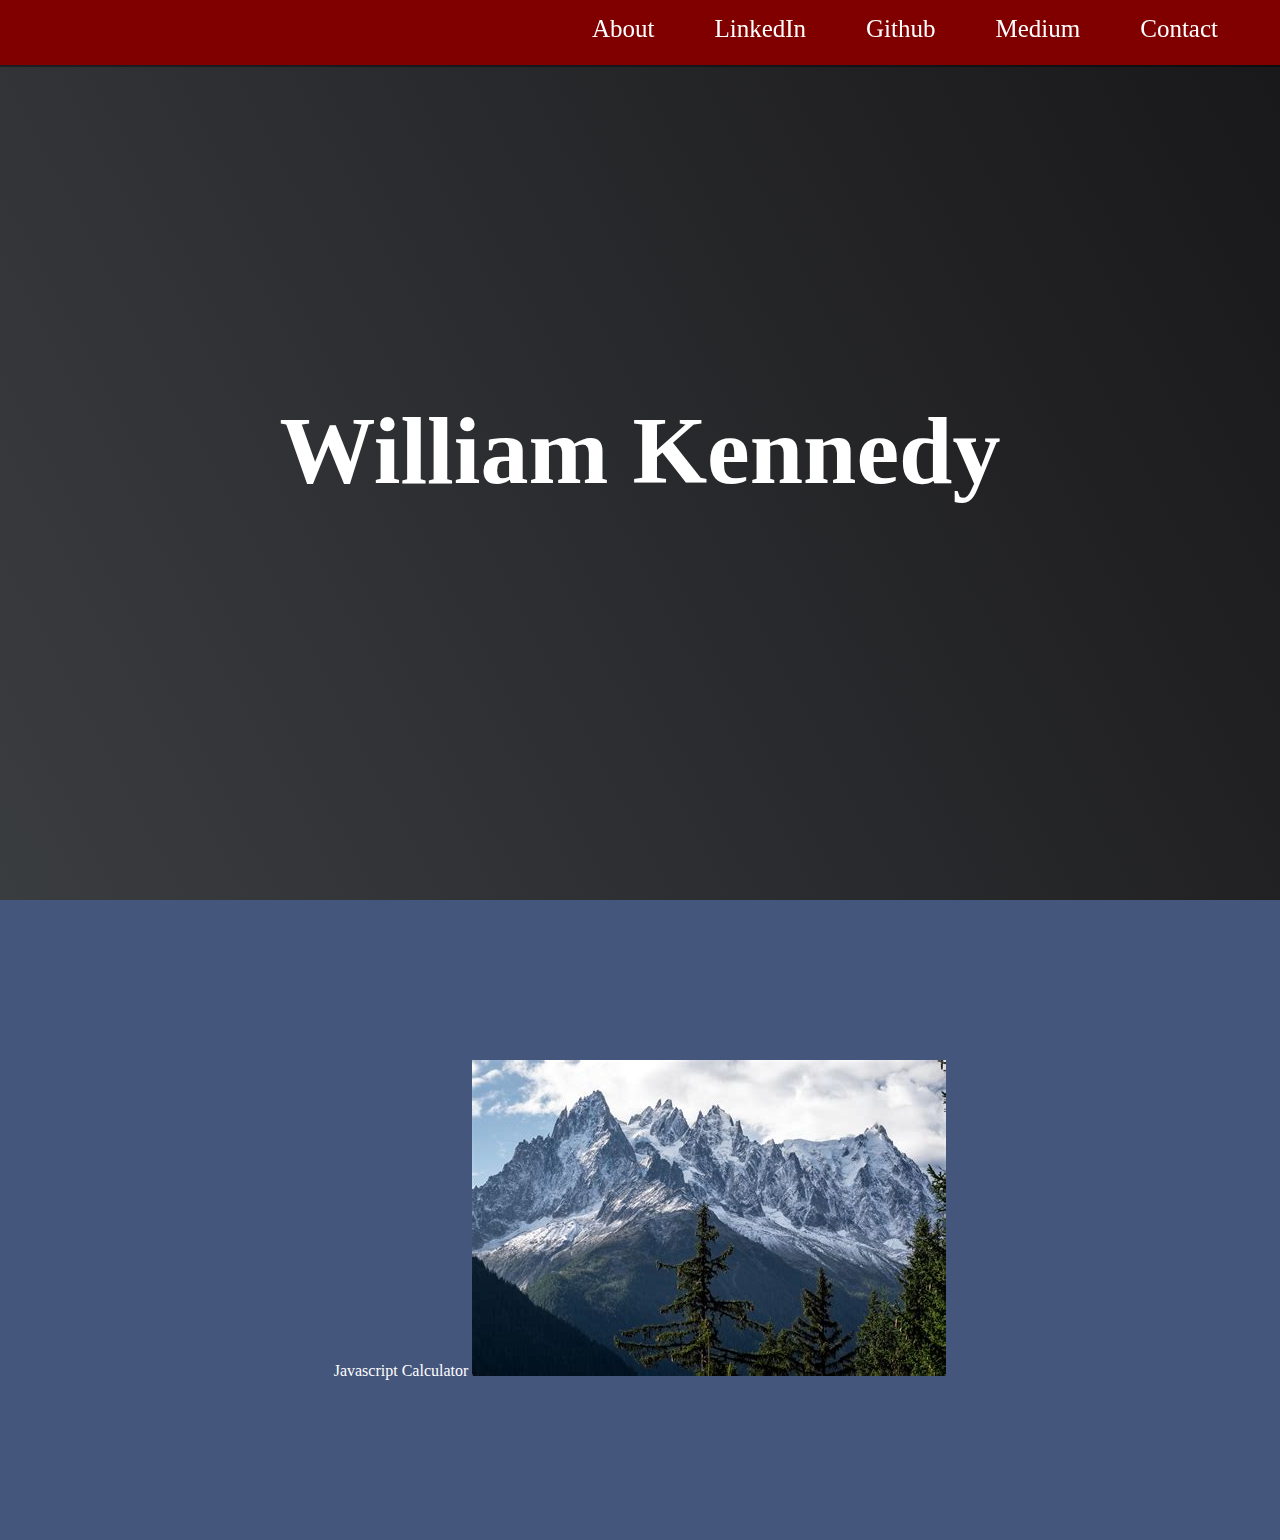
<file: index.html>
<!DOCTYPE html>
<html>
  <head>
    <meta name="viewport" content="width=device-width, initial-scale=1.0">
    
    <title>William's Portfolio</title>
    <link rel="stylesheet" href="index.css">
  </head>

  <header>
    <nav id="navbar" class="nav">
      <ul class="nav-list">
        <li><a href="../index.html">About</a></li>
        <li><a href="https://www.linkedin.com/in/william-kennedy-030802187/">LinkedIn<a/></li>
        <li><a id="profile-link" href="https://github.com/TechnologicalStandpoint" target='_blank'>Github</a></li>
        <li><a href="#">Medium</a>
        <li><a href="#">Contact</a>
      </ul>
    </nav>
  </header>

  <body id="main-body">
    <section id="welcome-section" class="welcome-section">
      <h1>William Kennedy</h1>
    </section>
    
   <section id='projects' class="projects-section">
     <link class="project-tile"><a href="Calculator/calculator.html" target="_blank">Javascript Calculator</a></link>
     <link class="project-tile"><a href="worldMountains/mountains.html" target="_blank"><img src="mountain.jpeg"></a></link>
    </section>
  </body>
  
</html>
</file>
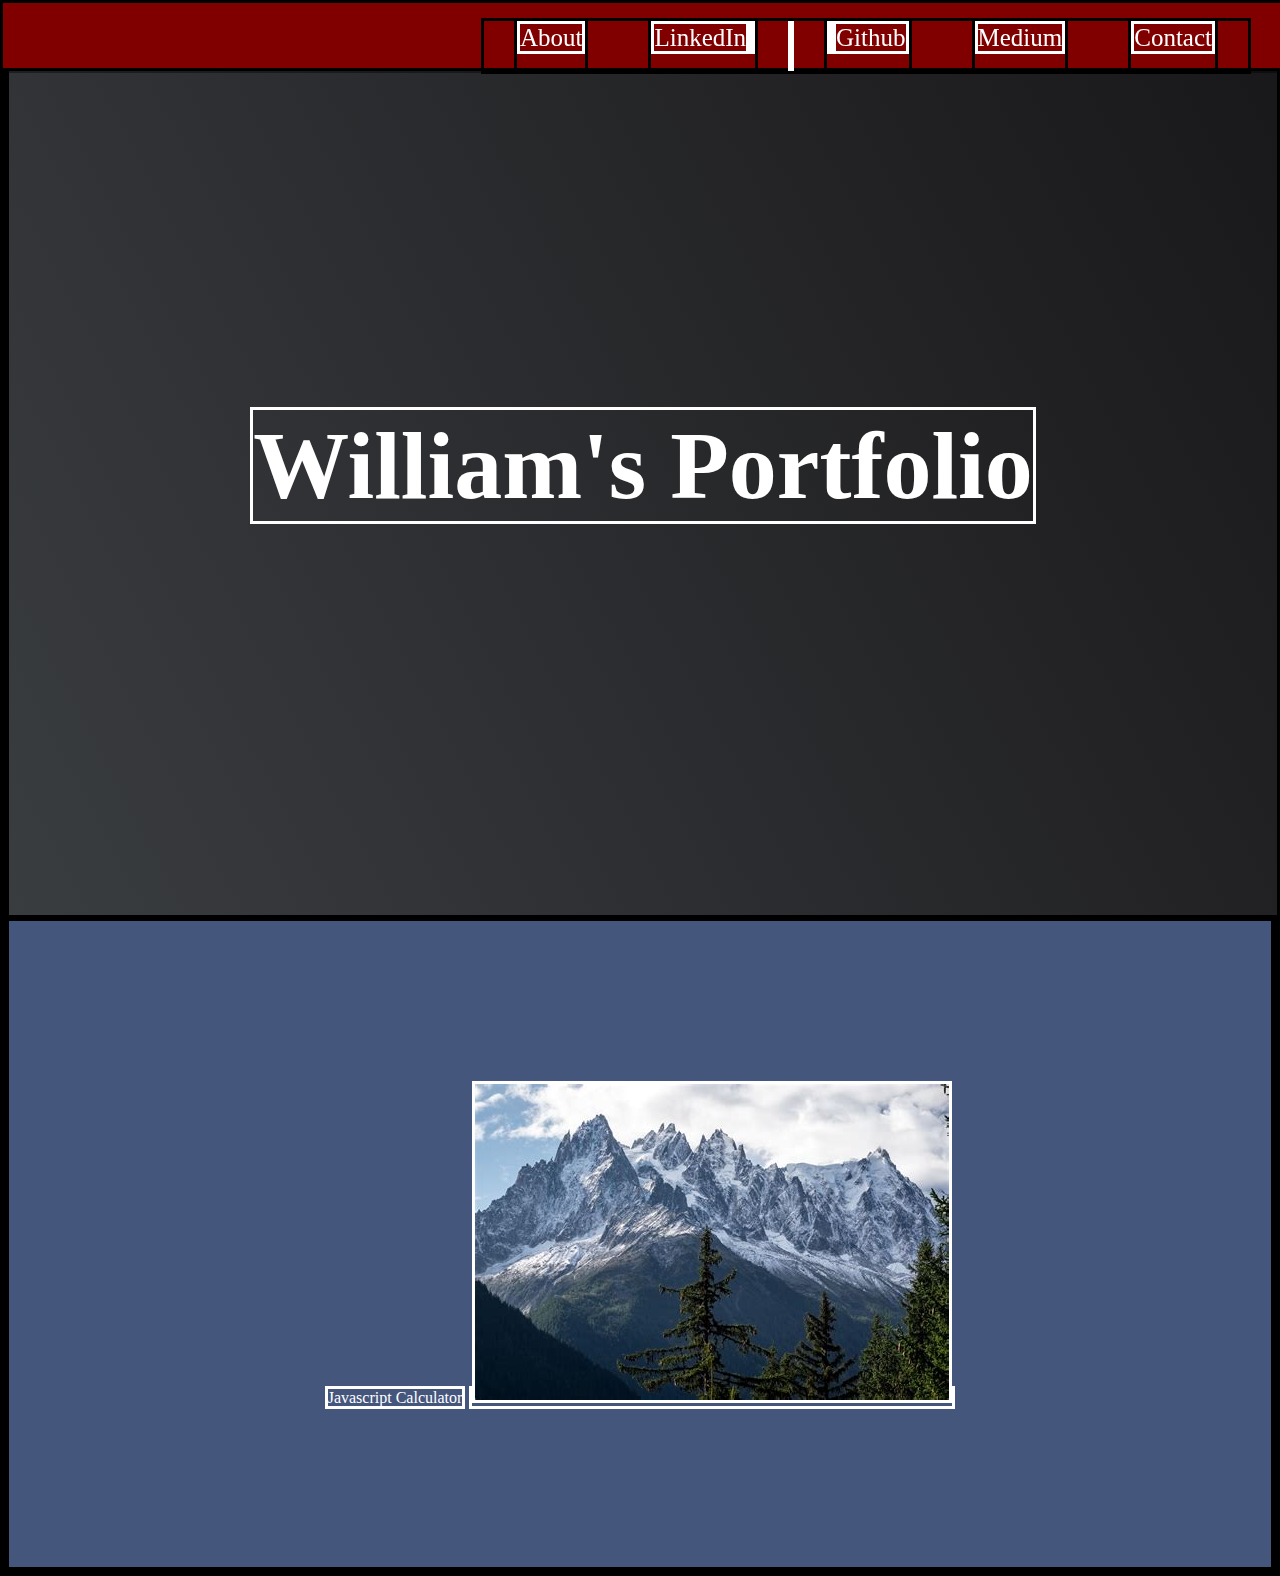
<file: main.html>
<!DOCTYPE html>
<html>
  <head>
    <meta name="viewport" content="width=device-width, initial-scale=1.0">
    
    <title>William's Portfolio</title>
    <link rel="stylesheet" href="main.css">
  </head>

  <header>
    <nav id="navbar" class="nav">
      <ul class="nav-list">
        <li><a href="#welcome_section">About</a></li>
        <li><a href="#projects">LinkedIn<a/></li>
        <li><a id="profile-link" href="https://github.com/TechnologicalStandpoint" target='_blank'>Github</a></li>
        <li><a href="#">Medium</a>
        <li><a href="#">Contact</a>
      </ul>
    </nav>
  </header>

  <body id="main-body">
    <section id="welcome-section" class="welcome-section">
      <h1>William's Portfolio</h1>
    </section>
    
   <section id='projects' class="projects-section">
     <link class="project-tile"><a href="Calculator/calculator.html" target="_blank">Javascript Calculator</a></link>
     <link class="project-tile"><a href="worldMountains/mountains.html" target="_blank"><img src="mountain.jpeg"></a></link>
    </section>
  </body>
  
</html>
</file>
<file: index.css>
:root {
  --main-white: #f0f0f0;
  --main-red: #be3144;
  --main-blue: #45567d;
  --main-gray: #303841;
}

* {
  margin: 0;
  padding: 0;
}

#list {
  list-style-type: none;
} 

.welcome-section {
  display: flex;
  flex-direction: column;
  justify-content: center;
  align-items: center;
  width: 100%;
  height: 100vh;
  background-color: #000;
  background-image: linear-gradient(62deg, #3a3d40 0%, #181719 100%);
}

.welcome-section > p {
  font-size: 3rem;
  font-weight: 200;
  font-style: italic;
  color: var(--main-red);
}

.main-body {
  background-color: black;
}

h1 {
  font-size: 6rem;
  color: white;
}

#bio {
  color: white;
  font-size: 20px;
}

.nav {
  display: flex;
  justify-content: flex-end;
  position: fixed;
  top: 0;
  left: 0;
  padding-top: 15px;
  width: 100%;
  height: 50px;
  background: var(--main-red);
  box-shadow: 0 2px 0 rgba(0, 0, 0, 0.4);
  z-index: 10;
}

li {
  display: inline;
  margin: 0px 30px 0px 30px;
  font-size: 25px;
  list-style-type: none;
}

a {
  text-decoration: none;
  color: white;
}

#navbar {
  display: flex;
  text-align: right;
  width: 100;
  background-color: maroon;
  position:fixed;
}

.nav-list {
  display: flex;
  margin-right: 2rem;
  height: 100%;
}

.nav-list a:hover {
  background: var(--main-blue);
}

@media(max-height: 800px) {
  nav {
    font-size: 10px;
  }
}

.test {
  height: 100px;
}

.projects-section {
  text-align: center;
  padding: 10rem 2rem;
  background: var(--main-blue);
}

.projects-section-header {
  max-width: 640px;
  margin: 0 auto 6rem auto;
  border-bottom: 0.2rem solid var(--main-white);
}

@media (max-width: 28.75em) {
  .projects-section-header {
    font-size: 4rem;
  }
}

/* "Automagic" image grid using no media queries */
.projects-grid {
  display: grid;
  grid-template-columns: repeat(auto-fit, minmax(320px, 1fr));
  grid-gap: 4rem;
  width: 100%;
  max-width: 1280px;
  margin: 0 auto;
  margin-bottom: 6rem;
}

@media (max-width: 30.625em) {
  .projects-section {
    padding: 6rem 1rem;
  }

  .projects-grid {
    grid-template-columns: 1fr;
  }
}

.project {
  background: var(--main-gray);
  box-shadow: 1px 1px 2px rgba(0, 0, 0, 0.5);
  border-radius: 2px;
}

.code {
  color: var(--main-gray);
  transition: color 0.3s ease-out;
}

.project:hover .code {
  color: #ff7f50;
}

.project-image {
  height: calc(100% - 6.8rem);
  width: 100%;
  object-fit: cover;
}

.project-title {
  font-size: 2rem;
  padding: 2rem 0.5rem;
}

.btn {
  display: inline-block;
  padding: 1rem 2rem;
  border-radius: 2px;
}

.btn-show-all {
  font-size: 2rem;
  background: var(--main-gray);
  transition: background 0.3s ease-out;
}

.btn-show-all:hover {
  background: var(--main-red);
}

.btn-show-all:hover > i {
  transform: translateX(2px);
}

.btn-show-all > i {
  margin-left: 10px;
  transform: translateX(0);
  transition: transform 0.3s ease-out;
}

/* Contact section */

.contact-section {
  display: flex;
  flex-direction: column;
  justify-content: center;
  align-items: center;
  text-align: center;
  width: 100%;
  height: 80vh;
  padding: 0 2rem;
  background: var(--main-gray);
}

.contact-section-header > h2 {
  font-size: 6rem;
}

@media (max-width: 28.75em) {
  .contact-section-header > h2 {
    font-size: 4rem;
  }
}

.contact-section-header > p {
  font-style: italic;
}

.contact-links {
  display: flex;
  justify-content: center;
  width: 100%;
  max-width: 980px;
  margin-top: 4rem;
  flex-wrap: wrap;
}

.contact-details {
  font-size: 2.4rem;
  text-shadow: 2px 2px 1px #1f1f1f;
  transition: transform 0.3s ease-out;
}

.contact-details:hover {
  transform: translateY(8px);
}

/* Footer */

footer {
  font-weight: 300;
  display: flex;
  justify-content: space-evenly;
  padding: 2rem;
  background: var(--main-gray);
  border-top: 4px solid var(--main-red);
}

footer > p {
  margin: 2rem;
}

footer i {
  vertical-align: middle;
}

@media (max-width: 28.75em) {
  footer {
    flex-direction: column;
    text-align: center;
  }
}
</file>
<file: main.css>
:root {
  --main-white: #f0f0f0;
  --main-red: #be3144;
  --main-blue: #45567d;
  --main-gray: #303841;
}

* {
  margin: 0;
  padding: 0;
  border: solid;
}

#list {
  list-style-type: none;
} 

.welcome-section {
  display: flex;
  flex-direction: column;
  justify-content: center;
  align-items: center;
  width: 100%;
  height: 100vh;
  background-color: #000;
  background-image: linear-gradient(62deg, #3a3d40 0%, #181719 100%);
}

.welcome-section > p {
  font-size: 3rem;
  font-weight: 200;
  font-style: italic;
  color: var(--main-red);
}

.main-body {
  background-color: black;
}

h1 {
  font-size: 6rem;
  color: white;
}

#bio {
  color: white;
  font-size: 20px;
}

.nav {
  display: flex;
  justify-content: flex-end;
  position: fixed;
  top: 0;
  left: 0;
  padding-top: 15px;
  width: 100%;
  height: 50px;
  background: var(--main-red);
  box-shadow: 0 2px 0 rgba(0, 0, 0, 0.4);
  z-index: 10;
}

li {
  display: inline;
  margin: 0px 30px 0px 30px;
  font-size: 25px;
  list-style-type: none;
}

a {
  text-decoration: none;
  color: white;
}

#navbar {
  display: flex;
  text-align: right;
  width: 100;
  background-color: maroon;
  position:fixed;
}

.nav-list {
  display: flex;
  margin-right: 2rem;
  height: 100%;
}

.nav-list a:hover {
  background: var(--main-blue);
}

@media(max-height: 800px) {
  nav {
    font-size: 10px;
  }
}

.test {
  height: 100px;
}

.projects-section {
  text-align: center;
  padding: 10rem 2rem;
  background: var(--main-blue);
}

.projects-section-header {
  max-width: 640px;
  margin: 0 auto 6rem auto;
  border-bottom: 0.2rem solid var(--main-white);
}

@media (max-width: 28.75em) {
  .projects-section-header {
    font-size: 4rem;
  }
}

/* "Automagic" image grid using no media queries */
.projects-grid {
  display: grid;
  grid-template-columns: repeat(auto-fit, minmax(320px, 1fr));
  grid-gap: 4rem;
  width: 100%;
  max-width: 1280px;
  margin: 0 auto;
  margin-bottom: 6rem;
}

@media (max-width: 30.625em) {
  .projects-section {
    padding: 6rem 1rem;
  }

  .projects-grid {
    grid-template-columns: 1fr;
  }
}

.project {
  background: var(--main-gray);
  box-shadow: 1px 1px 2px rgba(0, 0, 0, 0.5);
  border-radius: 2px;
}

.code {
  color: var(--main-gray);
  transition: color 0.3s ease-out;
}

.project:hover .code {
  color: #ff7f50;
}

.project-image {
  height: calc(100% - 6.8rem);
  width: 100%;
  object-fit: cover;
}

.project-title {
  font-size: 2rem;
  padding: 2rem 0.5rem;
}

.btn {
  display: inline-block;
  padding: 1rem 2rem;
  border-radius: 2px;
}

.btn-show-all {
  font-size: 2rem;
  background: var(--main-gray);
  transition: background 0.3s ease-out;
}

.btn-show-all:hover {
  background: var(--main-red);
}

.btn-show-all:hover > i {
  transform: translateX(2px);
}

.btn-show-all > i {
  margin-left: 10px;
  transform: translateX(0);
  transition: transform 0.3s ease-out;
}

/* Contact section */

.contact-section {
  display: flex;
  flex-direction: column;
  justify-content: center;
  align-items: center;
  text-align: center;
  width: 100%;
  height: 80vh;
  padding: 0 2rem;
  background: var(--main-gray);
}

.contact-section-header > h2 {
  font-size: 6rem;
}

@media (max-width: 28.75em) {
  .contact-section-header > h2 {
    font-size: 4rem;
  }
}

.contact-section-header > p {
  font-style: italic;
}

.contact-links {
  display: flex;
  justify-content: center;
  width: 100%;
  max-width: 980px;
  margin-top: 4rem;
  flex-wrap: wrap;
}

.contact-details {
  font-size: 2.4rem;
  text-shadow: 2px 2px 1px #1f1f1f;
  transition: transform 0.3s ease-out;
}

.contact-details:hover {
  transform: translateY(8px);
}

/* Footer */

footer {
  font-weight: 300;
  display: flex;
  justify-content: space-evenly;
  padding: 2rem;
  background: var(--main-gray);
  border-top: 4px solid var(--main-red);
}

footer > p {
  margin: 2rem;
}

footer i {
  vertical-align: middle;
}

@media (max-width: 28.75em) {
  footer {
    flex-direction: column;
    text-align: center;
  }
}
</file>
